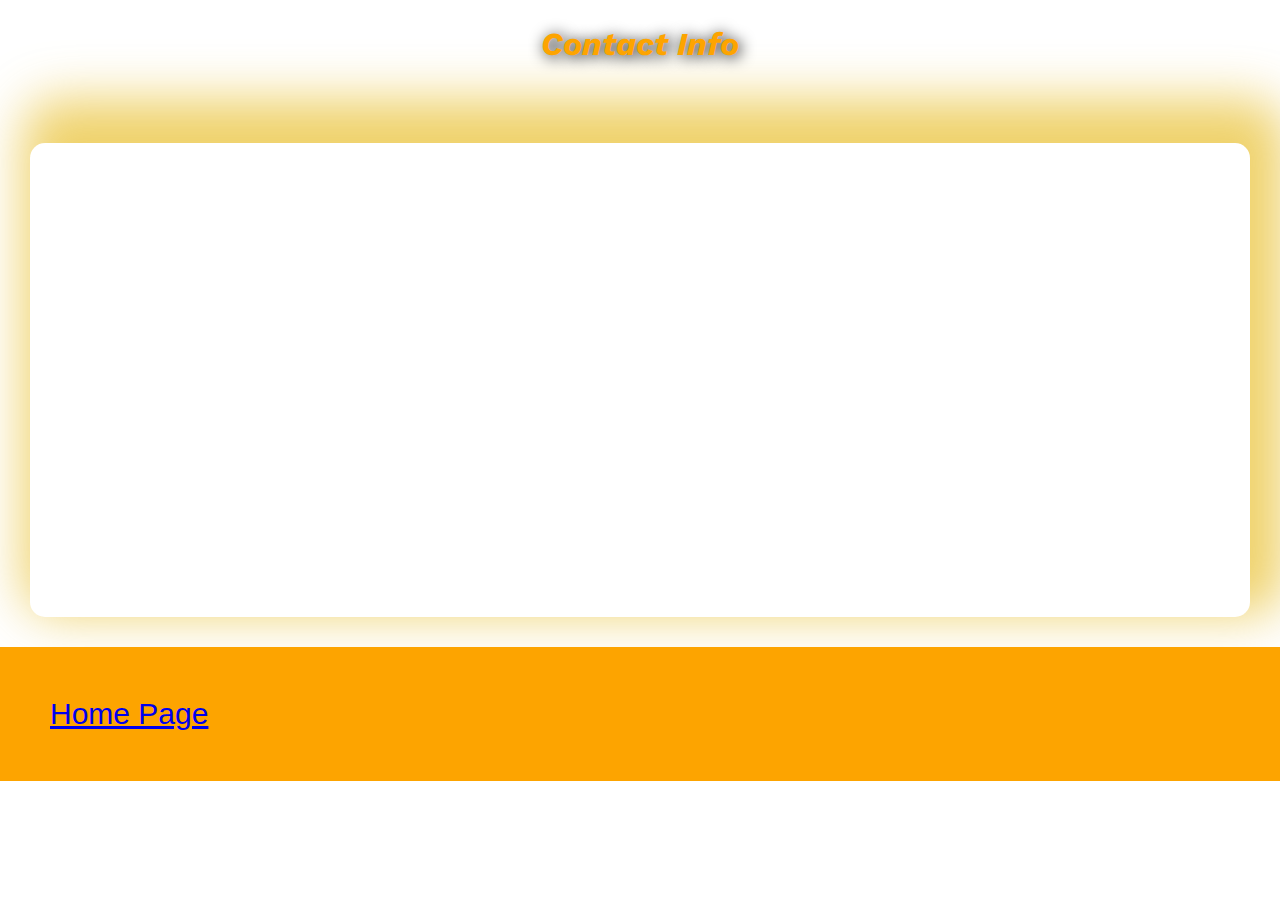
<file: contact.html>
<!DOCTYPE html>
<html lang="en">
  <head>
    <meta charset="UTF-8" />
    <meta name="viewport" content="width=device-width, initial-scale=1.0" />
    <link rel="stylesheet" href="style.css" />
    <link
      rel="shortcut icon"
      href="https://cdn-icons-png.flaticon.com/512/5787/5787016.png"
      type="image/x-icon"
    />
    <title>Contact Us</title>
  </head>
  <body>
    <h1>Contact Info</h1>
    <main>
      <div id="contact_info">
        <dl>
          <dt>Tel :</dt>
          <dd>+216 002022202</dd>
         </br>
          <dt>Adresse :</dt>
          <dd>Monastir cite elkadhra</dd>
        </br>
          <dd>Email :</dd>
          <dt>Info@YourGmail24.com</dt>
         </br>
          <dd>Opening Hours :</dd>
          <dt>Monday-Friday: 08:00-22:00</dt>
        </dl>
      </div>
    </main>
    <footer id="contact_footer">
      <P><a href="./index.html">Home Page</a></P>
    
    </footer>
  </body>
</html>
</file>
<file: style.css>
@import url("https://fonts.googleapis.com/css2?family=Roboto:ital,wght@0,100;0,300;0,400;0,500;0,700;0,900;1,100;1,300;1,400;1,500;1,700;1,900&family=Work+Sans:ital,wght@0,100..900;1,100..900&display=swap");

* {
  margin: 0 auto;
}

@keyframes backBody {
  0% {
    background-position: center bottom;
    background-size: 100%;
  }

  100% {
    background-position: center bottom;
    background-size: 150%;
  }
}

body {
  background-image: url(https://i.redd.it/qg70jvgnpq291.jpg);
}

header {
  width: 100%;
  height: 60px;
  background: rgb(0, 0, 0);
  background: radial-gradient(
    circle,
    rgba(0, 0, 0, 1) 0%,
    rgba(41, 41, 41, 1) 100%
  );

  box-shadow: 0px 2px 5px 1px rgba(0, 0, 0, 0.71);
  -webkit-box-shadow: 0px 2px 5px 1px rgba(0, 0, 0, 0.71);
  -moz-box-shadow: 0px 2px 5px 1px rgba(0, 0, 0, 0.71);
  position: fixed;
  top: 0;
  z-index: 100;
}

@keyframes MAINANIM {
  0% {
    opacity: 0;
    transform: translateY(-50px);
  }

  100% {
    opacity: 1;
    transform: translateY(0);
  }
}

main {
  margin-top: 80px;
  animation: MAINANIM 3s ease 0s 1 normal forwards;
}

header nav ul a li {
  color: #fda400;
  margin-top: 20px;
  transition: 0.1s;
  padding: 0px 15px 10px 10px;
  font-family: "Work Sans", Arial, Helvetica, sans-serif;
  font-size: 20px;
  font-weight: 500;
}

@media screen and (max-width: 500px) {
  .nav ul a li {
    float: none;
    display: block;
  }
}

header nav ul {
  list-style: none;
  display: flex;
  justify-content: space-evenly;
  align-items: center;
}

header nav ul a {
  text-decoration: none;
}

header nav ul a li:hover {
  color: #ffffff;
  border-bottom: #ffffff solid 3px;
  border-right: #ffffff solid 3px;
}

.container ul li {
  border-radius: 15px;
  border: solid #fda400 3px;
  display: flex;
  justify-content: flex-start;
  align-items: center;
  margin: 2%;
  /* background-color: #434343; */
  padding: 20px;
}
.container ul li strong {
  color: white;
  font-family: "Work Sans", Arial, Helvetica, sans-serif;
  font-size: 35px;
  margin-bottom: 15px;
  text-shadow: 3px 3px 5px rgb(3, 3, 3);
}
.container ul li p {
  font-family: "Roboto", Arial, Helvetica, sans-serif;
  font-size: 25px;
  font-weight: 400;
  color: silver;
}
.container ul li figure img {
  filter: grayscale(100%);
  width: 200px;
  border-radius: 100%;
  border: #fda400 solid 3px;
  transition: 0.5s;
}

.container ul li figure figcaption {
  font-family: "Roboto", Arial, Helvetica, sans-serif;
  font-size: 25px;
  font-weight: 400;
  color: silver;
  text-align: center;
  transition: 0.5s;
}

#CS {
  background-image: url(https://as1.ftcdn.net/v2/jpg/05/98/35/78/1000_F_598357862_eqsgwSgIxEFlqjKWBdruS6leTPo7dSM5.jpg);
}

#ER {
  background-image: url(https://png.pngtree.com/background/20230528/original/pngtree-white-plate-has-a-bowl-of-spring-rolls-on-it-picture-image_2782078.jpg);
  background-size: cover;
}

#VS {
  background-image: url(https://www.wallpaperflare.com/static/18/877/73/food-vegetables-vegetable-soup-wallpaper.jpg);
}
#GS {
  background-image: url(https://cdn11.bigcommerce.com/s-ul1e48c1/products/134/images/1475/atlantic_salmon__52926.1659093230.500.750.jpg?c=2);
  background-size: cover;
}
#BD {
  background-image: url(https://img.freepik.com/premium-photo/food-beef-dinner-delicious-grilled-stake-vegetables-big-steak-meat-dish-main-course-plate_709963-1338.jpg);
  background-size: 70%;
}
#SS {
  background-image: url(https://recipes.net/wp-content/uploads/2021/11/flank-steak-vs-skirt-steak.jpg);
  background-size: cover;
}
#CF {
  background-image: url(https://static.750g.com/images/1200-630/909b31947d5d5992d7751c5a587bd4f5/fondue-au-chocolat.jpeg);
}
#CC {
  background-image: url(https://popmenucloud.com/cdn-cgi/image/width%3D1200%2Cheight%3D1200%2Cfit%3Dscale-down%2Cformat%3Dauto%2Cquality%3D60/gydtpqmh/b2df4030-e12e-4ed4-bd66-b124ba9328c7);
}
#GV {
  background-image: url(https://www.cookomix.com/wp-content/uploads/2016/04/glace-vanille-thermomix-800x600.jpg);
  background-size: cover;
}
#CS:hover {
  animation: backBody 3s ease 0s 1 normal forwards;
}

#ER:hover {
  animation: backBody 3s ease 0s 1 normal forwards;
}

#VS:hover {
  animation: backBody 3s ease 0s 1 normal forwards;
  padding-bottom: 800px;
}

#GS:hover {
  animation: backBody 3s ease 0s 1 normal forwards;
  padding-bottom: 700px;
}
#BD:hover {
  padding-bottom: 800px;
  animation: backBody 3s ease 0s 1 normal forwards;
}
#SS:hover {
  padding-bottom: 500px;
  animation: backBody 3s ease 0s 1 normal forwards;
}
#CF:hover {
  padding-bottom: 500px;
  animation: backBody 3s ease 0s 1 normal forwards;
}
#CC:hover {
  padding-bottom: 500px;
  animation: backBody 3s ease 0s 1 normal forwards;
}
#GV:hover {
  padding-bottom: 500px;
  animation: backBody 3s ease 0s 1 normal forwards;
}
.container ul li:hover img {
  filter: grayscale(0%);
  width: 350px;
}

.container ul li:hover figcaption {
  color: #fda400;
}

h1 {
  text-align: center;
  margin: 25px;
  color: #fda400;
  text-shadow: 2px 2px 15px rgb(3, 3, 3);
  font-family: "Work Sans", Arial, Helvetica, sans-serif;
  font-style: italic;
}

h2 {
  margin-left: 15%;
  color: #fda400;
  text-shadow: 2px 2px 15px rgb(3, 3, 3);
  font-family: "Work Sans", Arial, Helvetica, sans-serif;
  font-style: italic;
}
#myBtn {
  display: none;
  position: fixed;
  bottom: 20px;
  right: 30px;
  z-index: 99;
  font-size: 18px;
  border: none;
  outline: none;
  background-color: red;
  color: white;
  cursor: pointer;
  padding: 15px;
  border-radius: 4px;
}

#myBtn:hover {
  background-color: #555;
}
#contact_info {
  font-family: Arial, Helvetica, sans-serif;
  padding: 50px;
  border-radius: 15px;
  margin: 30px;
  font-size: 30px;
  color: white;
  box-shadow: 14px -23px 50px 21px rgba(232, 190, 41, 0.69);
  -webkit-box-shadow: 14px -23px 50px 21px rgba(232, 190, 41, 0.69);
  -moz-box-shadow: 14px -23px 50px 21px rgba(232, 190, 41, 0.69);
}
#contact_footer p {
  font-family: Arial, Helvetica, sans-serif;
  padding: 50px;
  margin-bottom: 30px;
  border-width: 20px;
  font-size: 30px;
  color: white;
  background-color: #fda400;
}
</file>
